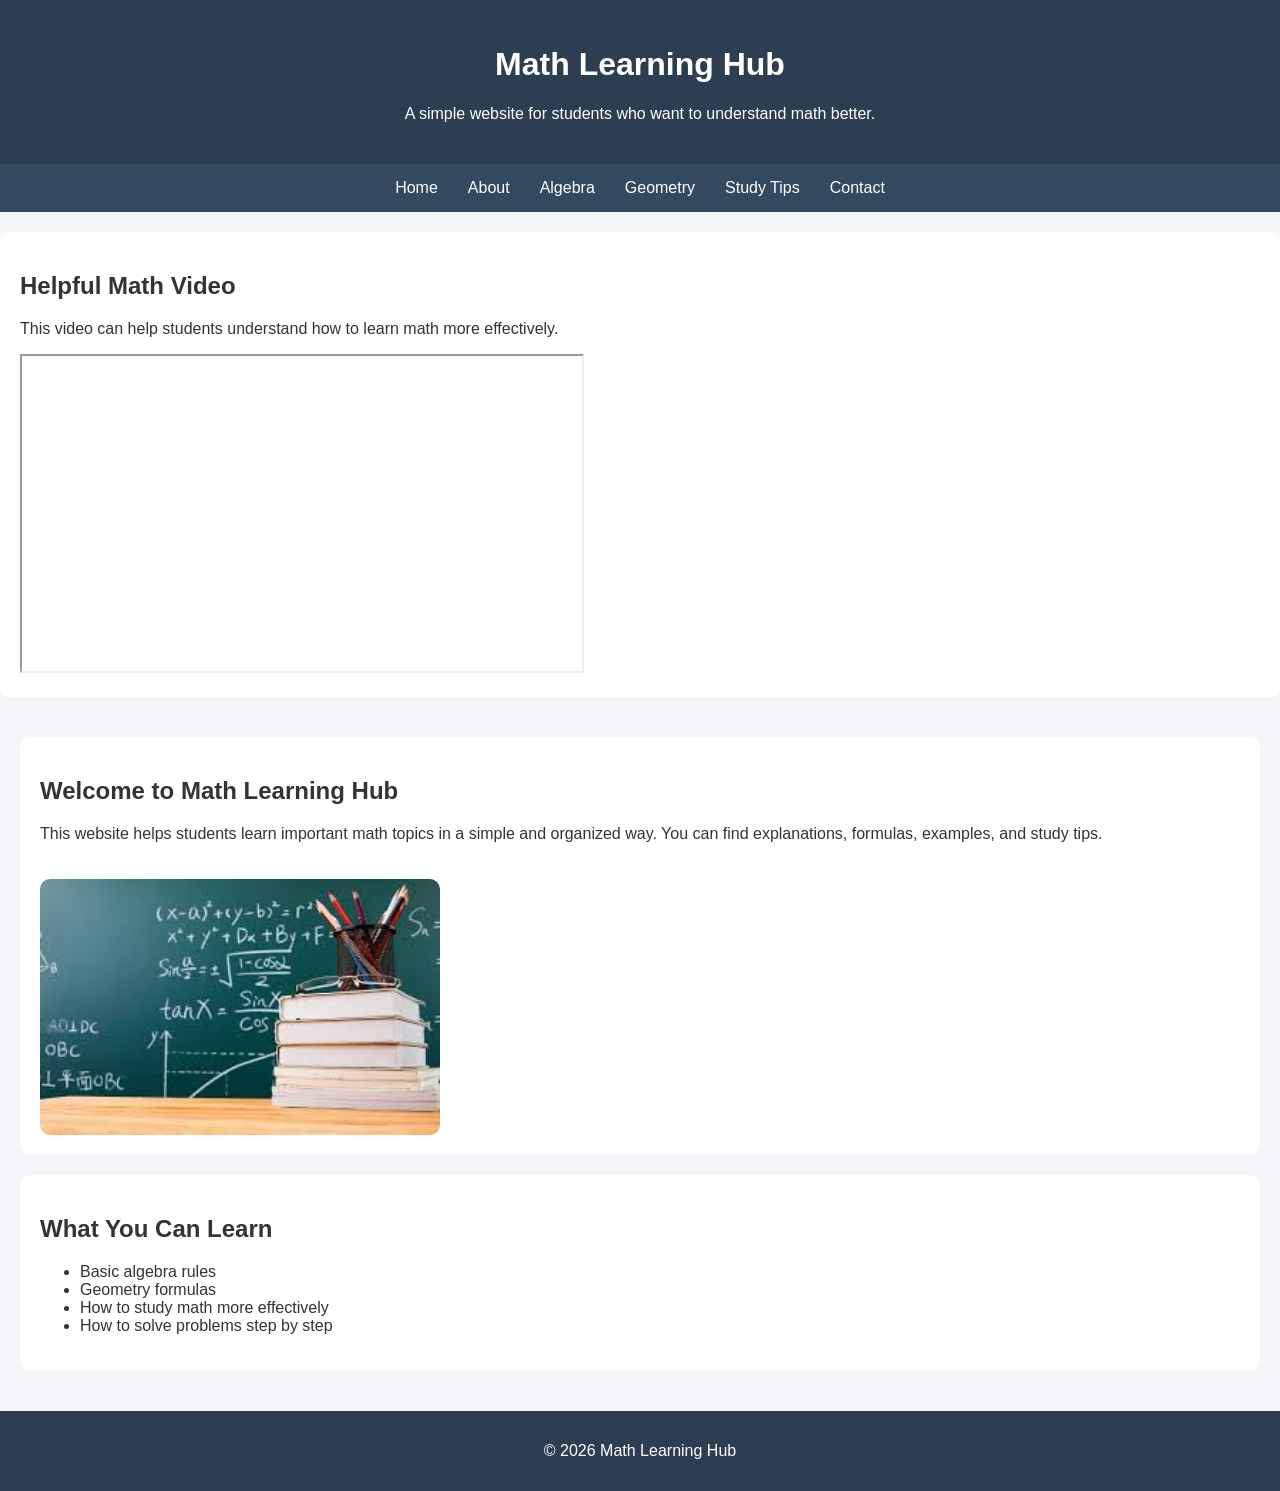
<file: index.html>
<!DOCTYPE html>
<html lang="en">
<head>
  <meta charset="UTF-8">
  <meta name="description" content="Math Learning Hub helps students improve math skills with simple explanations, formulas, and study tips.">
  <meta name="keywords" content="math, algebra, geometry, study tips, learning">
  <meta name="author" content="Kira">
  <meta name="viewport" content="width=device-width, initial-scale=1.0">
  <title>Math Learning Hub</title>
  <link rel="stylesheet" href="style.css">
</head>

<body>
  <header>
    <h1>Math Learning Hub</h1>
    <p>A simple website for students who want to understand math better.</p>
  </header>

  <nav>
    <a href="index.html">Home</a>
    <a href="about.html">About</a>
    <a href="algebra.html">Algebra</a>
    <a href="geometry.html">Geometry</a>
    <a href="tips.html">Study Tips</a>
    <a href="contact.html">Contact</a>
  </nav>
  <section>
  <h2>Helpful Math Video</h2>

  <p>
    This video can help students understand how to learn math more effectively.
  </p>

  <iframe width="560" height="315"
    src="https://www.youtube.com/embed/igcoDFokKzU"
    title="Math learning video"
    allowfullscreen>
  </iframe>
</section>
  <main>
    <section class="hero">
      <div>
        <h2>Welcome to Math Learning Hub</h2>
        <p>
          This website helps students learn important math topics in a simple and organized way.
          You can find explanations, formulas, examples, and study tips.
        </p>
      </div>

      <img src="images/math.jpg" alt="Notebook with math formulas">
    </section>

    <section>
      <h2>What You Can Learn</h2>
      <ul>
        <li>Basic algebra rules</li>
        <li>Geometry formulas</li>
        <li>How to study math more effectively</li>
        <li>How to solve problems step by step</li>
      </ul>
    </section>
  </main>

  <footer>
    <p>&copy; 2026 Math Learning Hub</p>
  </footer>
</body>
</html>
</file>
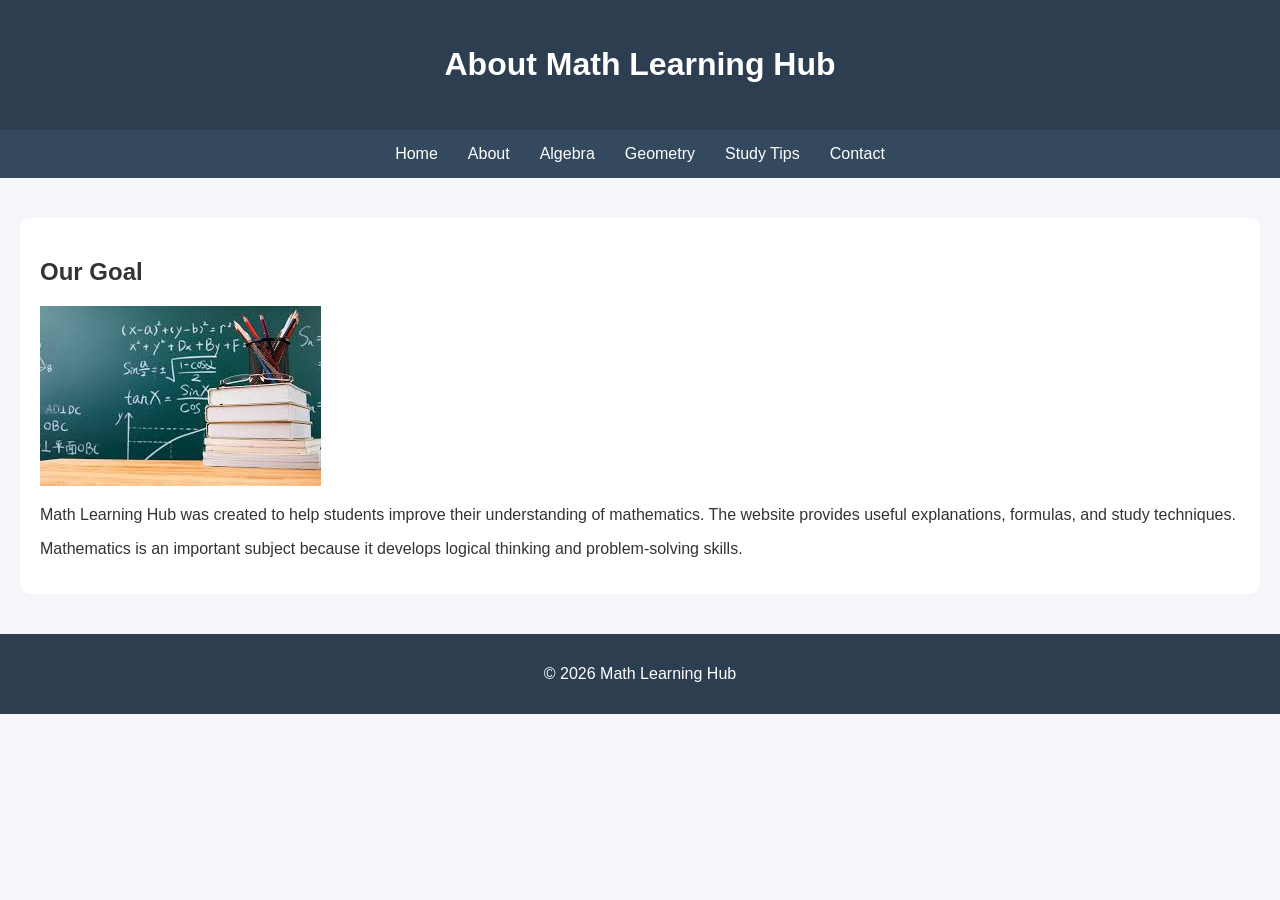
<file: about.html>
<!DOCTYPE html>
<html lang="en">
<head>
  <meta charset="UTF-8">
  <meta name="description" content="Learn about the purpose of Math Learning Hub.">
  <meta name="viewport" content="width=device-width, initial-scale=1.0">
  <title>About Math Learning Hub</title>
  <link rel="stylesheet" href="style.css">
</head>

<body>

<header>
  <h1>About Math Learning Hub</h1>
</header>

<nav>
  <a href="index.html">Home</a>
  <a href="about.html">About</a>
  <a href="algebra.html">Algebra</a>
  <a href="geometry.html">Geometry</a>
  <a href="tips.html">Study Tips</a>
  <a href="contact.html">Contact</a>
</nav>

<main>
  <section>
    <h2>Our Goal</h2>

    <img src="images/math.jpg"
         alt="Student learning mathematics">

    <p>
      Math Learning Hub was created to help students improve their
      understanding of mathematics. The website provides useful
      explanations, formulas, and study techniques.
    </p>

    <p>
      Mathematics is an important subject because it develops
      logical thinking and problem-solving skills.
    </p>
  </section>
</main>

<footer>
  <p>&copy; 2026 Math Learning Hub</p>
</footer>

</body>
</html>
</file>
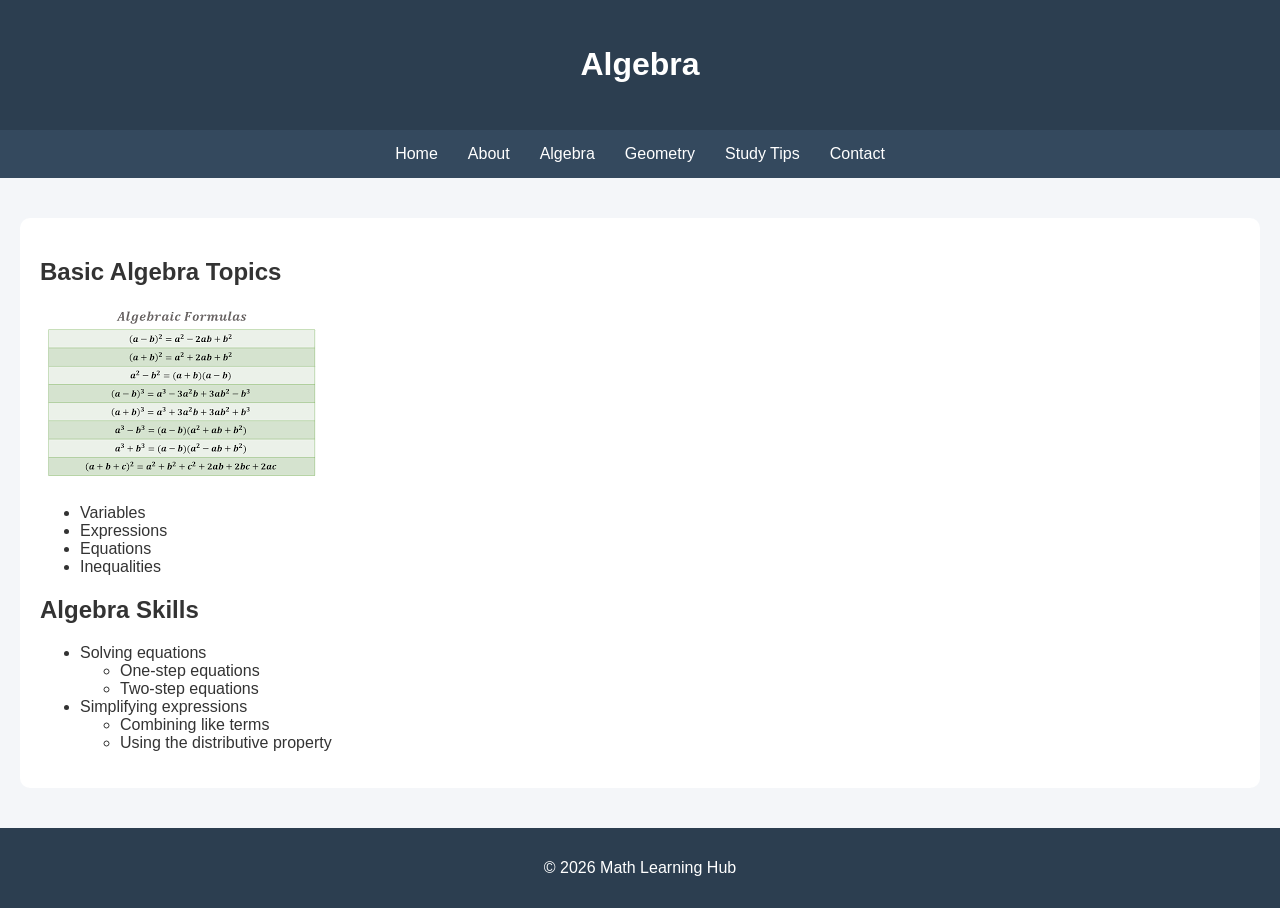
<file: algebra.html>
<!DOCTYPE html>
<html lang="en">
<head>
  <meta charset="UTF-8">
  <meta name="description" content="Learn basic algebra topics and rules.">
  <meta name="viewport" content="width=device-width, initial-scale=1.0">
  <title>Algebra</title>
  <link rel="stylesheet" href="style.css">
</head>

<body>
<header>
  <h1>Algebra</h1>
</header>

<nav>
  <a href="index.html">Home</a>
  <a href="about.html">About</a>
  <a href="algebra.html">Algebra</a>
  <a href="geometry.html">Geometry</a>
  <a href="tips.html">Study Tips</a>
  <a href="contact.html">Contact</a>
</nav>

<main>
  <section>
    <h2>Basic Algebra Topics</h2>

    <img src="images/algebra.jpg" alt="Algebra equations on paper">

    <ul>
      <li>Variables</li>
      <li>Expressions</li>
      <li>Equations</li>
      <li>Inequalities</li>
    </ul>

    <h2>Algebra Skills</h2>

    <ul>
      <li>Solving equations
        <ul>
          <li>One-step equations</li>
          <li>Two-step equations</li>
        </ul>
      </li>
      <li>Simplifying expressions
        <ul>
          <li>Combining like terms</li>
          <li>Using the distributive property</li>
        </ul>
      </li>
    </ul>
  </section>
</main>

<footer>
  <p>&copy; 2026 Math Learning Hub</p>
</footer>
</body>
</html>
</file>
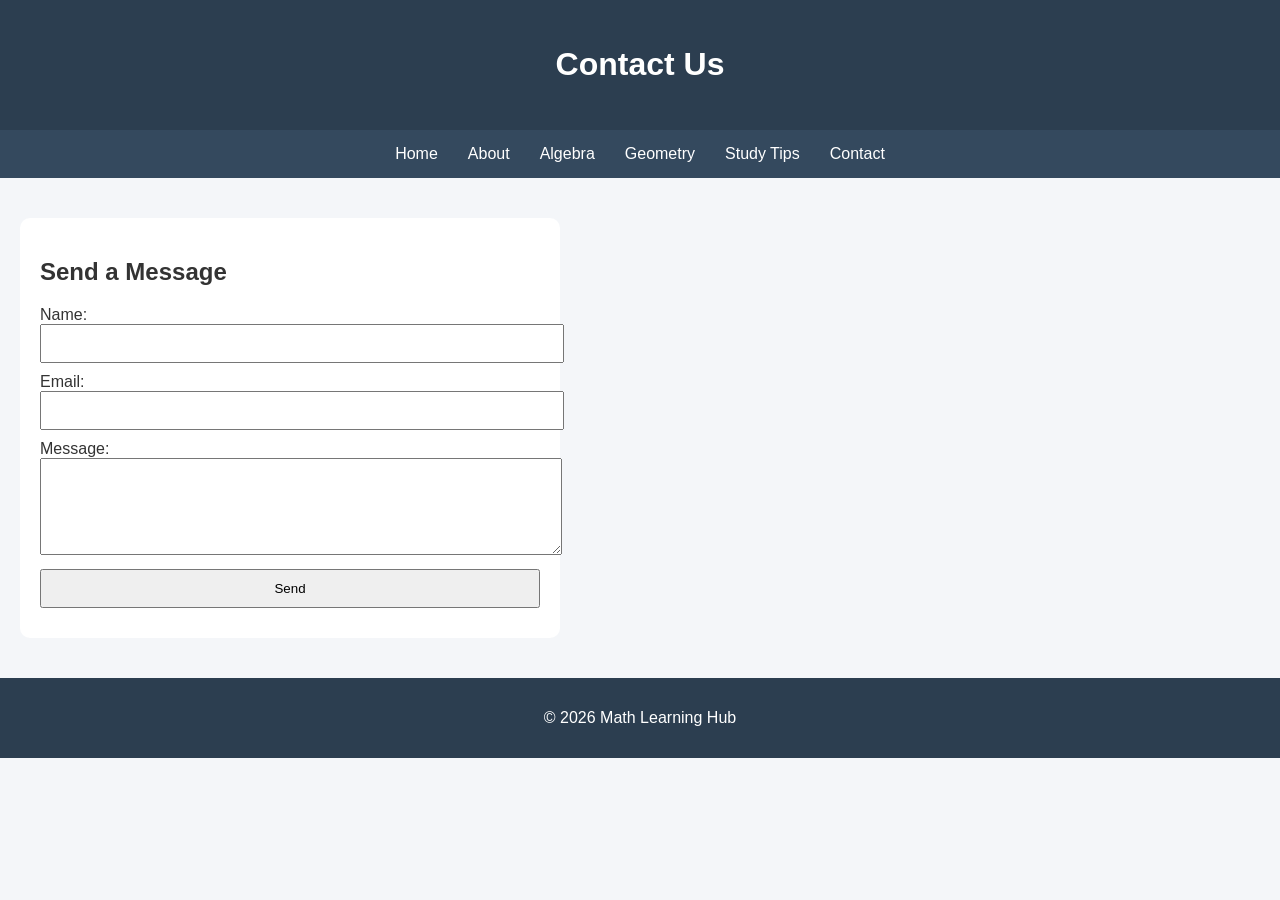
<file: contact.html>
<!DOCTYPE html>
<html lang="en">
<head>
  <meta charset="UTF-8">
  <meta name="description" content="Contact Math Learning Hub">
  <meta name="viewport" content="width=device-width, initial-scale=1.0">
  <title>Contact</title>
  <link rel="stylesheet" href="style.css">
</head>

<body>

<header>
  <h1>Contact Us</h1>
</header>

<nav>
  <a href="index.html">Home</a>
  <a href="about.html">About</a>
  <a href="algebra.html">Algebra</a>
  <a href="geometry.html">Geometry</a>
  <a href="tips.html">Study Tips</a>
  <a href="contact.html">Contact</a>
</nav>

<main>
  <section class="form-box">
    <h2>Send a Message</h2>

    <form>
      <label for="name">Name:</label><br>
      <input type="text" id="name" name="name"><br>

      <label for="email">Email:</label><br>
      <input type="email" id="email" name="email"><br>

      <label for="message">Message:</label><br>
      <textarea id="message" name="message" rows="5"></textarea><br>

      <input type="submit" value="Send">
    </form>

  </section>
</main>

<footer>
  <p>&copy; 2026 Math Learning Hub</p>
</footer>

</body>
</html>
</file>
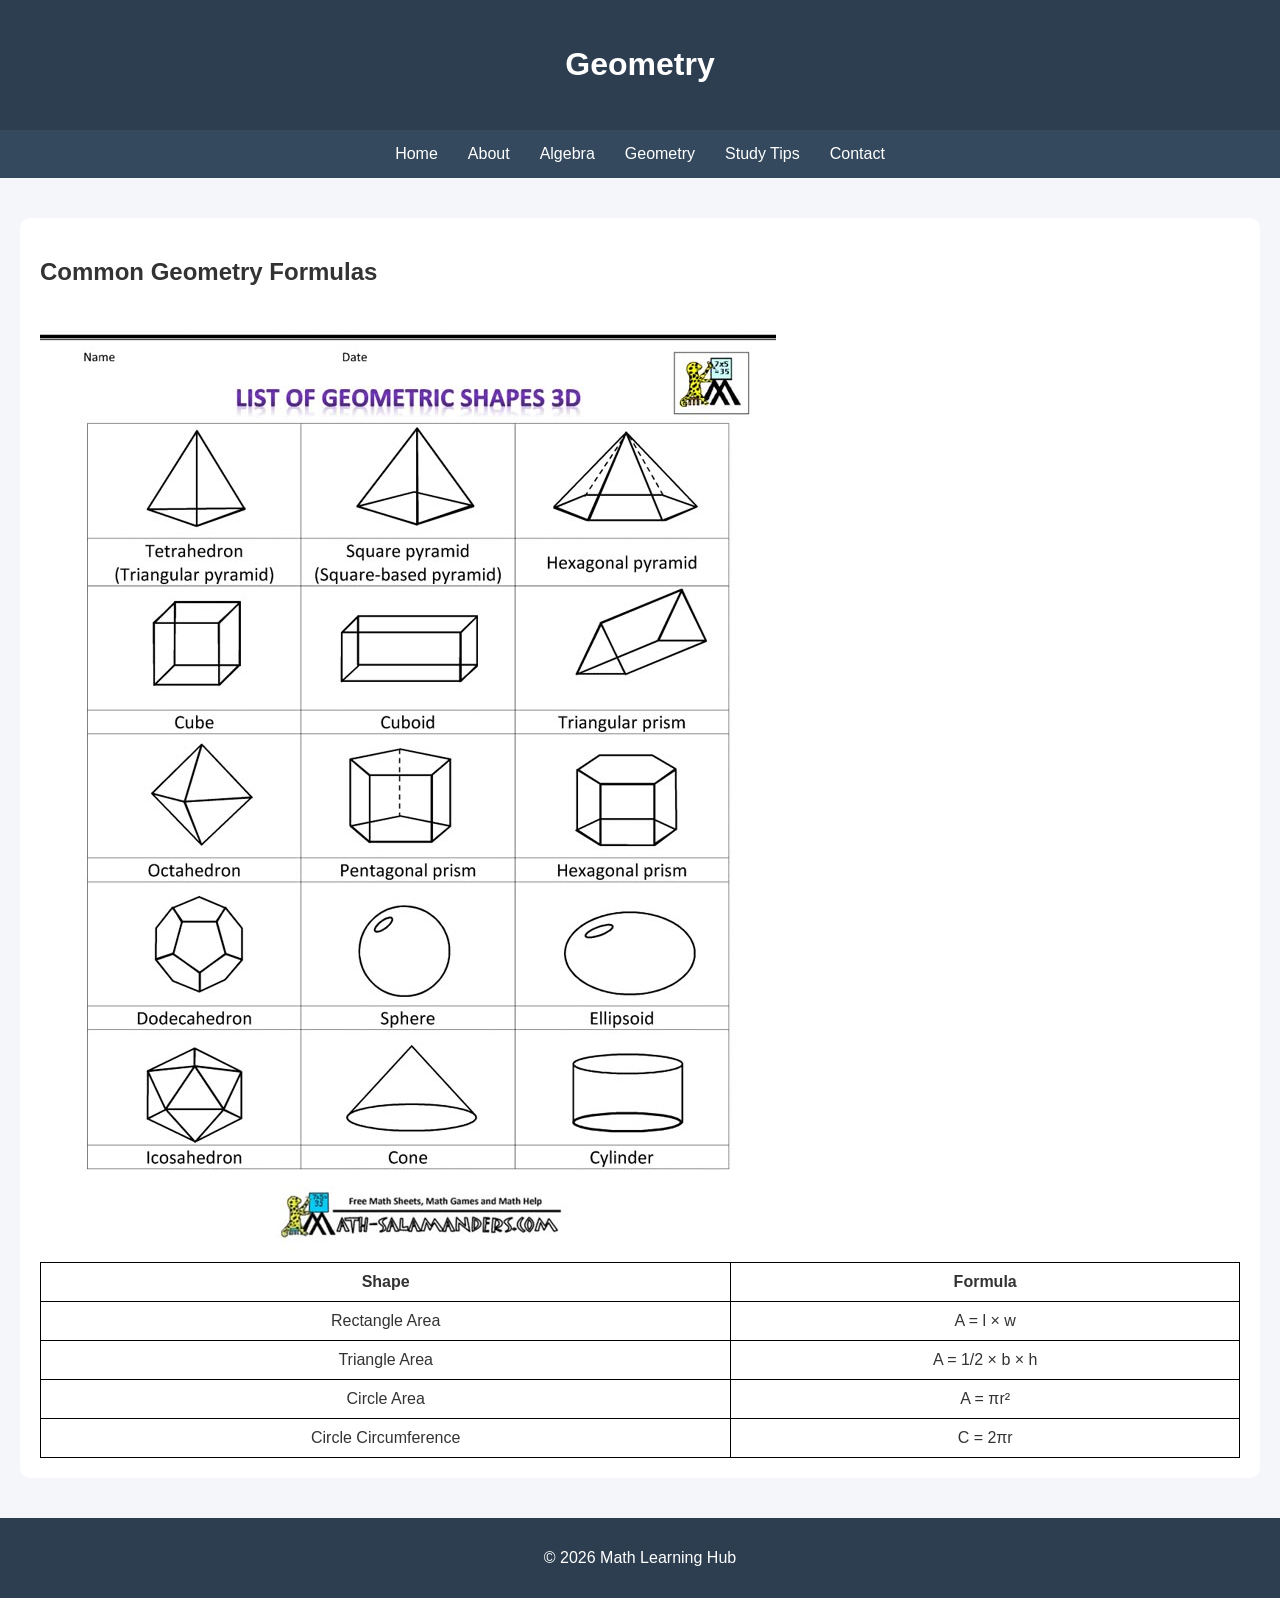
<file: geometry.html>
<!DOCTYPE html>
<html lang="en">
<head>
  <meta charset="UTF-8">
  <meta name="description" content="Learn geometry formulas and concepts.">
  <meta name="viewport" content="width=device-width, initial-scale=1.0">
  <title>Geometry</title>
  <link rel="stylesheet" href="style.css">
</head>

<body>

<header>
  <h1>Geometry</h1>
</header>

<nav>
  <a href="index.html">Home</a>
  <a href="about.html">About</a>
  <a href="algebra.html">Algebra</a>
  <a href="geometry.html">Geometry</a>
  <a href="tips.html">Study Tips</a>
  <a href="contact.html">Contact</a>
</nav>

<main>
  <section>
    <h2>Common Geometry Formulas</h2>

    <img src="images/geometry.jpg" alt="Geometry shapes and formulas">

    <table>
      <tr>
        <th>Shape</th>
        <th>Formula</th>
      </tr>

      <tr>
        <td>Rectangle Area</td>
        <td>A = l × w</td>
      </tr>

      <tr>
        <td>Triangle Area</td>
        <td>A = 1/2 × b × h</td>
      </tr>

      <tr>
        <td>Circle Area</td>
        <td>A = πr²</td>
      </tr>

      <tr>
        <td>Circle Circumference</td>
        <td>C = 2πr</td>
      </tr>
    </table>
  </section>
</main>

<footer>
  <p>&copy; 2026 Math Learning Hub</p>
</footer>

</body>
</html>
</file>
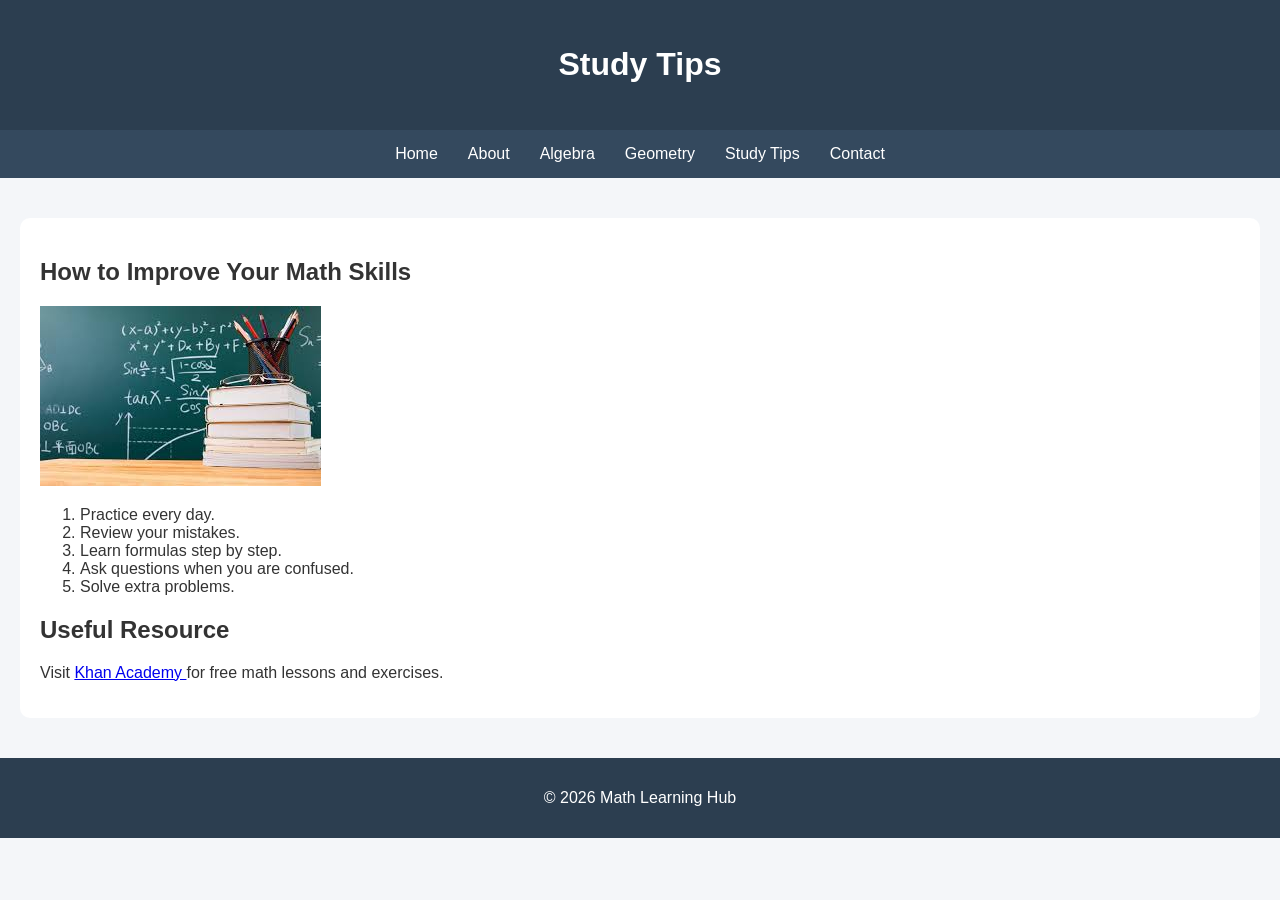
<file: tips.html>
<!DOCTYPE html>
<html lang="en">
<head>
  <meta charset="UTF-8">
  <meta name="description" content="Study tips for learning mathematics.">
  <meta name="viewport" content="width=device-width, initial-scale=1.0">
  <title>Study Tips</title>
  <link rel="stylesheet" href="style.css">
</head>

<body>

<header>
  <h1>Study Tips</h1>
</header>

<nav>
  <a href="index.html">Home</a>
  <a href="about.html">About</a>
  <a href="algebra.html">Algebra</a>
  <a href="geometry.html">Geometry</a>
  <a href="tips.html">Study Tips</a>
  <a href="contact.html">Contact</a>
</nav>

<main>
  <section>
    <h2>How to Improve Your Math Skills</h2>

    <img src="images/math.jpg" alt="Student studying mathematics">

    <ol>
      <li>Practice every day.</li>
      <li>Review your mistakes.</li>
      <li>Learn formulas step by step.</li>
      <li>Ask questions when you are confused.</li>
      <li>Solve extra problems.</li>
    </ol>

    <h2>Useful Resource</h2>

    <p>
      Visit
      <a href="https://www.khanacademy.org" target="_blank">
        Khan Academy
      </a>
      for free math lessons and exercises.
    </p>

  </section>
</main>

<footer>
  <p>&copy; 2026 Math Learning Hub</p>
</footer>

</body>
</html>
</file>
<file: style.css>
body {
    font-family: Arial, sans-serif;
    margin: 0;
    background-color: #f4f6f9;
    color: #333;
}

header {
    background-color: #2c3e50;
    color: white;
    text-align: center;
    padding: 25px;
}

nav {
    background-color: #34495e;
    display: flex;
    justify-content: center;
    flex-wrap: wrap;
}

nav a {
    color: white;
    text-decoration: none;
    padding: 15px;
}

nav a:hover {
    background-color: #2c3e50;
}

main {
    padding: 20px;
}

.hero {
    display: flex;
    gap: 20px;
    align-items: center;
    flex-wrap: wrap;
}

.hero img {
    width: 400px;
    max-width: 100%;
    height: auto;
    border-radius: 10px;
}

section {
    background: white;
    padding: 20px;
    margin-top: 20px;
    border-radius: 10px;
}

footer {
    background-color: #2c3e50;
    color: white;
    text-align: center;
    padding: 15px;
    margin-top: 20px;
}

table {
    border-collapse: collapse;
    width: 100%;
}

table, th, td {
    border: 1px solid black;
}

th, td {
    padding: 10px;
    text-align: center;
}

.form-box {
    max-width: 500px;
}

input, textarea {
    width: 100%;
    padding: 10px;
    margin-bottom: 10px;
}
</file>
